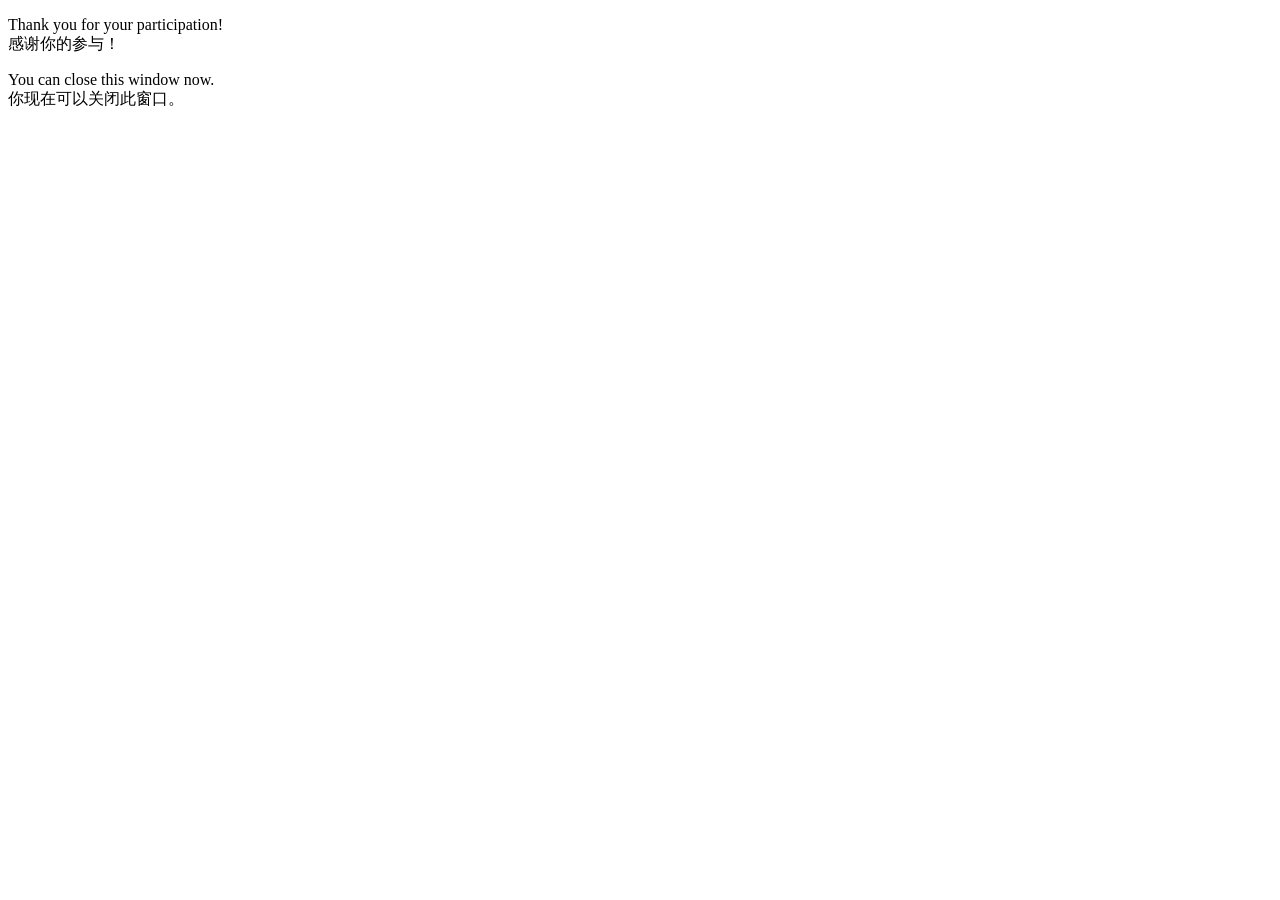
<file: mandarin_audio_record/finish.html>
<!DOCTYPE html>
<html>
    <head>
        <meta charset="UTF-8" />
        <meta name="viewport" content="width=device-width, initial-scale=1.0" />

        <!-- This is the name that will appear on the browser tab. -->
        <title></title>

    </head>
    <body>
        <p>Thank you for your participation!<br><span>感谢你的参与！</span></p>
        <p>You can close this window now.<br><span>你现在可以关闭此窗口。</span></p>
    </body>
</html>
</file>
